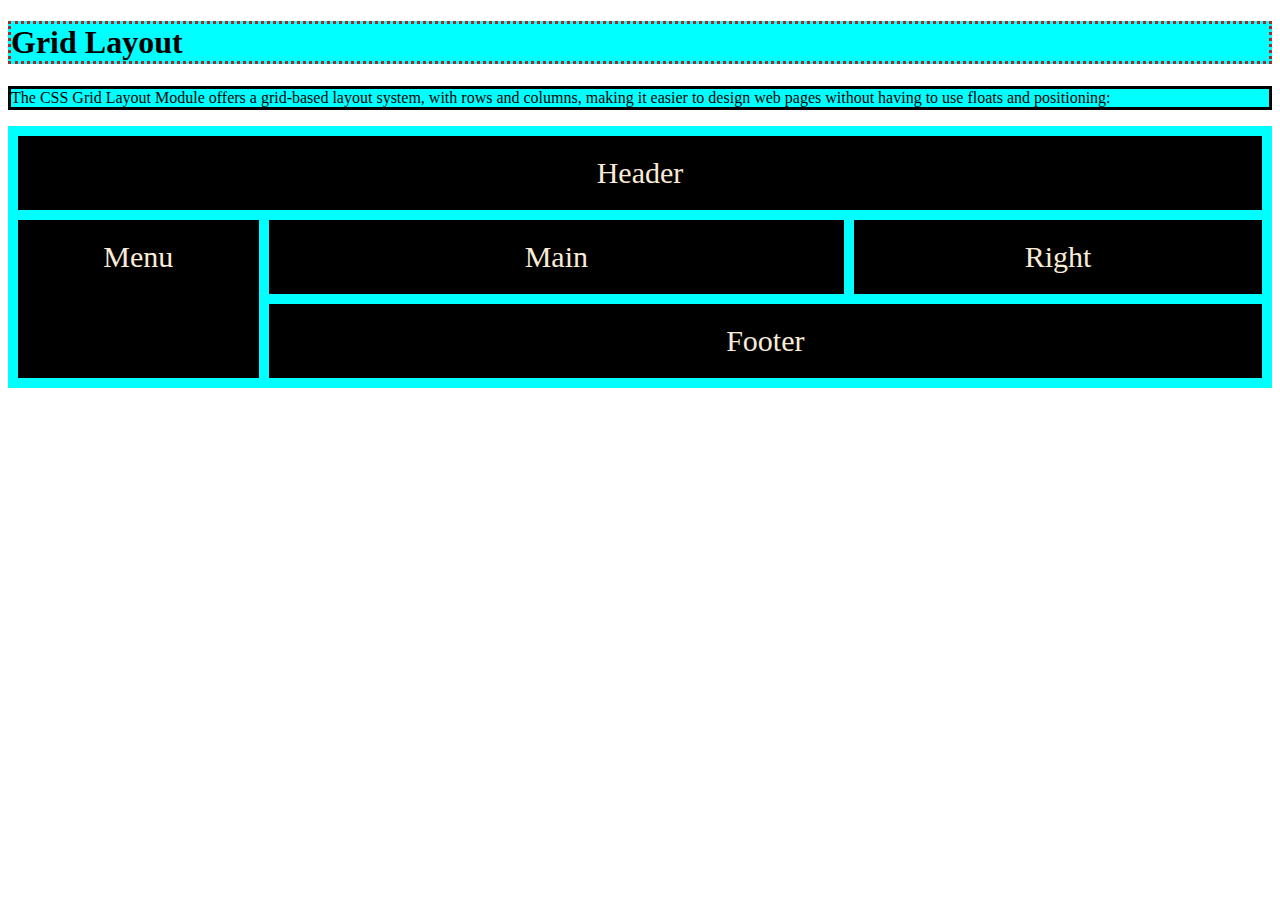
<file: day-7/index.html>
<!DOCTYPE html>
<html lang="en">
<head>
    <meta charset="UTF-8">
    <meta name="viewport" content="width=device-width, initial-scale=1.0">
    <link rel="stylesheet" href="./style.css">
    <title>Grid</title>
</head>
<body>
    <h1>Grid Layout</h1>

<p>The CSS Grid Layout Module offers a grid-based layout system, with rows and columns, making it easier to design web pages without having to use floats and positioning:</p>

<div class="grid-container">
  <div class="item1">Header</div>
  <div class="item2">Menu</div>
  <div class="item3">Main</div>  
  <div class="item4">Right</div>
  <div class="item5">Footer</div>
</div>
</body>
</html>
</file>
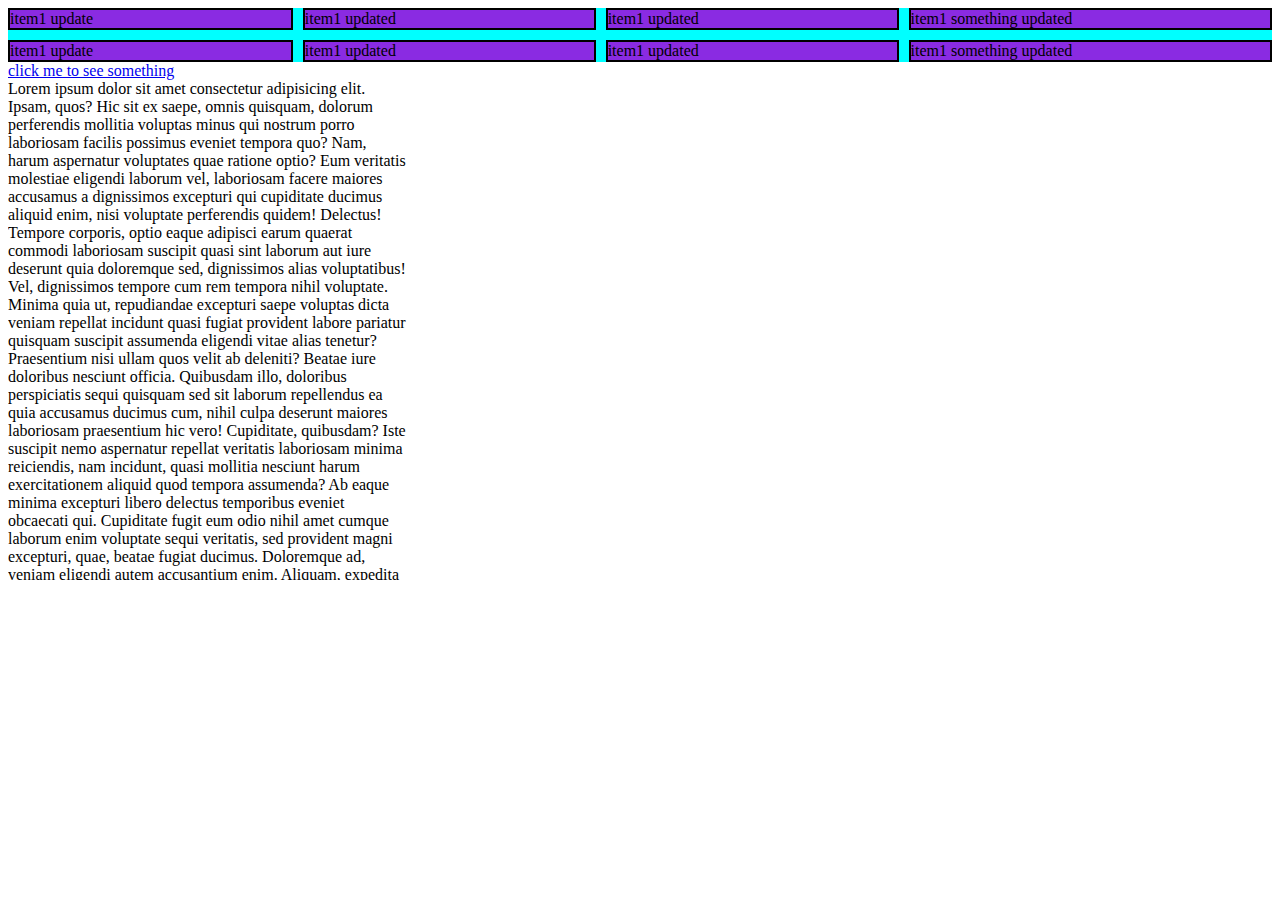
<file: day-8/index.html>
<!DOCTYPE html>
<html lang="en">
<head>
    <meta charset="UTF-8">
    <meta name="viewport" content="width=device-width, initial-scale=1.0">
    <link rel="stylesheet" href="./style.css">
    <title>Media Query</title>
</head>
<body>
    <div class="container">
        <div class="item1">item1 update</div>
        <div class="item1">item1 updated</div>
        <div class="item1">item1 updated</div>
        <div class="item1">item1 something updated</div>
        <div class="item1">item1 update</div>
        <div class="item1">item1 updated</div>
        <div class="item1">item1 updated</div>
        <div class="item1">item1 something updated</div>
       
    </div>
     <div><a href="#"> click me to see something</a></div>
     <div class="data">Lorem ipsum dolor sit amet consectetur adipisicing elit. Ipsam, quos? Hic sit ex saepe, omnis quisquam, dolorum perferendis mollitia voluptas minus qui nostrum porro laboriosam facilis possimus eveniet tempora quo?
     Nam, harum aspernatur voluptates quae ratione optio? Eum veritatis molestiae eligendi laborum vel, laboriosam facere maiores accusamus a dignissimos excepturi qui cupiditate ducimus aliquid enim, nisi voluptate perferendis quidem! Delectus!
     Tempore corporis, optio eaque adipisci earum quaerat commodi laboriosam suscipit quasi sint laborum aut iure deserunt quia doloremque sed, dignissimos alias voluptatibus! Vel, dignissimos tempore cum rem tempora nihil voluptate.
     Minima quia ut, repudiandae excepturi saepe voluptas dicta veniam repellat incidunt quasi fugiat provident labore pariatur quisquam suscipit assumenda eligendi vitae alias tenetur? Praesentium nisi ullam quos velit ab deleniti?
     Beatae iure doloribus nesciunt officia. Quibusdam illo, doloribus perspiciatis sequi quisquam sed sit laborum repellendus ea quia accusamus ducimus cum, nihil culpa deserunt maiores laboriosam praesentium hic vero! Cupiditate, quibusdam?
     Iste suscipit nemo aspernatur repellat veritatis laboriosam minima reiciendis, nam incidunt, quasi mollitia nesciunt harum exercitationem aliquid quod tempora assumenda? Ab eaque minima excepturi libero delectus temporibus eveniet obcaecati qui.
     Cupiditate fugit eum odio nihil amet cumque laborum enim voluptate sequi veritatis, sed provident magni excepturi, quae, beatae fugiat ducimus. Doloremque ad, veniam eligendi autem accusantium enim. Aliquam, expedita accusantium.
     Temporibus unde quod iusto totam excepturi ducimus a nisi autem rerum! Beatae, at laborum temporibus magni aperiam similique quo ipsa eveniet a doloremque quisquam facere aut veniam molestiae! Repudiandae, mollitia?
     Ea tenetur ab aliquid consequuntur. Nostrum veniam ullam nam, delectus mollitia natus tempore aspernatur magni unde a quidem architecto voluptatibus provident libero voluptatum doloremque ex, enim esse placeat. Debitis, vel?
     Dolorum omnis, velit nesciunt blanditiis quia beatae deserunt autem aut modi? Quo reiciendis inventore laudantium cum dolores temporibus, consequatur, excepturi error eveniet fuga perspiciatis ex facilis harum expedita quia! Consequatur.
     Quas ut adipisci voluptate, accusamus eaque eveniet obcaecati, architecto dolorem ea corrupti, provident illo dolores dolore dolor quam! Quia fugiat debitis corporis perferendis enim culpa quo velit recusandae ratione totam!
     Consequuntur, illo ad provident minima eum sunt aspernatur dolor a ea laborum necessitatibus eligendi, impedit consequatur exercitationem hic, placeat vitae recusandae culpa! Cupiditate id ab pariatur illo maiores doloremque? Rerum?
     Laboriosam fugiat unde consequatur distinctio explicabo et tempore, voluptate deserunt eveniet ducimus ratione adipisci nemo illo corrupti maxime repellendus voluptatem quidem atque ex harum vitae, praesentium neque non. Dolore, voluptatem.
     Necessitatibus magni cum nihil eveniet autem! Dolore tenetur itaque dicta dolores cum cumque, perspiciatis quam dolorum delectus rem, deserunt vitae labore, molestiae voluptas nulla suscipit? Excepturi ad dignissimos deserunt assumenda.
     Dolor illo molestiae nam adipisci provident dolorem qui cupiditate amet porro eveniet dignissimos delectus aperiam consequatur, molestias quas debitis ut quasi reiciendis! Debitis dolorum id ex repudiandae tempora itaque minus?
     Eveniet ipsum sapiente qui, dignissimos deleniti iusto similique temporibus natus, perferendis nulla mollitia, ex nihil laudantium magni ratione soluta veniam laborum illum aperiam ea odit eum? Facere corrupti repellat inventore.
     Maxime porro adipisci vitae eos suscipit ullam, doloremque cum? Voluptatibus voluptate facere accusamus, laborum veniam architecto sunt quod, ipsa qui maxime, dolore magnam debitis enim! Quasi sequi perferendis earum explicabo.
     Natus enim sed in placeat eligendi esse ipsum magni harum rem fuga odio hic incidunt minima dolores cupiditate quos omnis accusamus porro, quibusdam recusandae aut assumenda debitis iusto at. Id.
     Eaque earum quaerat eius corporis recusandae natus inventore fugit, harum modi? Architecto eum pariatur ipsam, tenetur mollitia vero nobis voluptate explicabo. Ex possimus rem rerum error tenetur quibusdam voluptatem doloremque?
     Corrupti voluptatem quisquam ex ut quasi hic tempora, tenetur ea cum velit labore perferendis quibusdam totam voluptas pariatur a voluptates sint obcaecati dicta soluta rem aliquid vitae provident sequi. Eveniet!
     Libero a autem consectetur? Eius, animi totam. Ut pariatur possimus tenetur voluptatem a reiciendis numquam perferendis eum aspernatur dolorum! Odio nihil suscipit itaque accusamus nam, illum deleniti reprehenderit ea quibusdam.
     Quibusdam tempore voluptas fugit voluptate eos quis exercitationem molestiae, magni soluta. Velit ad eligendi similique labore deleniti vero expedita cupiditate earum. Eaque harum fugiat a beatae, earum est facilis molestiae!
     Magni alias doloribus nihil illum, incidunt cupiditate corrupti ad! Tenetur necessitatibus iusto nihil. Dicta, numquam, porro eos praesentium quam sapiente perspiciatis illum voluptatum doloribus molestiae earum assumenda ea, accusamus pariatur.
     Minus sed sint asperiores, obcaecati nesciunt maxime nam ipsa assumenda, adipisci ab facere provident eveniet blanditiis. Aut molestiae minima repellendus non, quas porro, suscipit consectetur atque, voluptatibus assumenda nulla ea?
     Officia provident perspiciatis voluptatem, ipsam deserunt amet ipsum eos dolorem. Incidunt laboriosam veritatis iste alias libero similique saepe non maxime quibusdam, ducimus tenetur beatae dolor minus nesciunt possimus, repellendus nobis.
     Eaque impedit, eius dolores nam corrupti tempore molestias qui rerum. Consectetur minus dolore placeat ipsa odio culpa dicta nobis accusantium quos esse! Amet a dolorem fugit, illo error alias ex?
     Ratione, debitis. Laudantium quae eius consectetur iure voluptate beatae magnam quos, id ut debitis vel doloribus voluptatum eveniet assumenda, quisquam perferendis. Omnis eaque consectetur dolorum reprehenderit, obcaecati necessitatibus blanditiis dignissimos?</div>
</body>
</html>
</file>
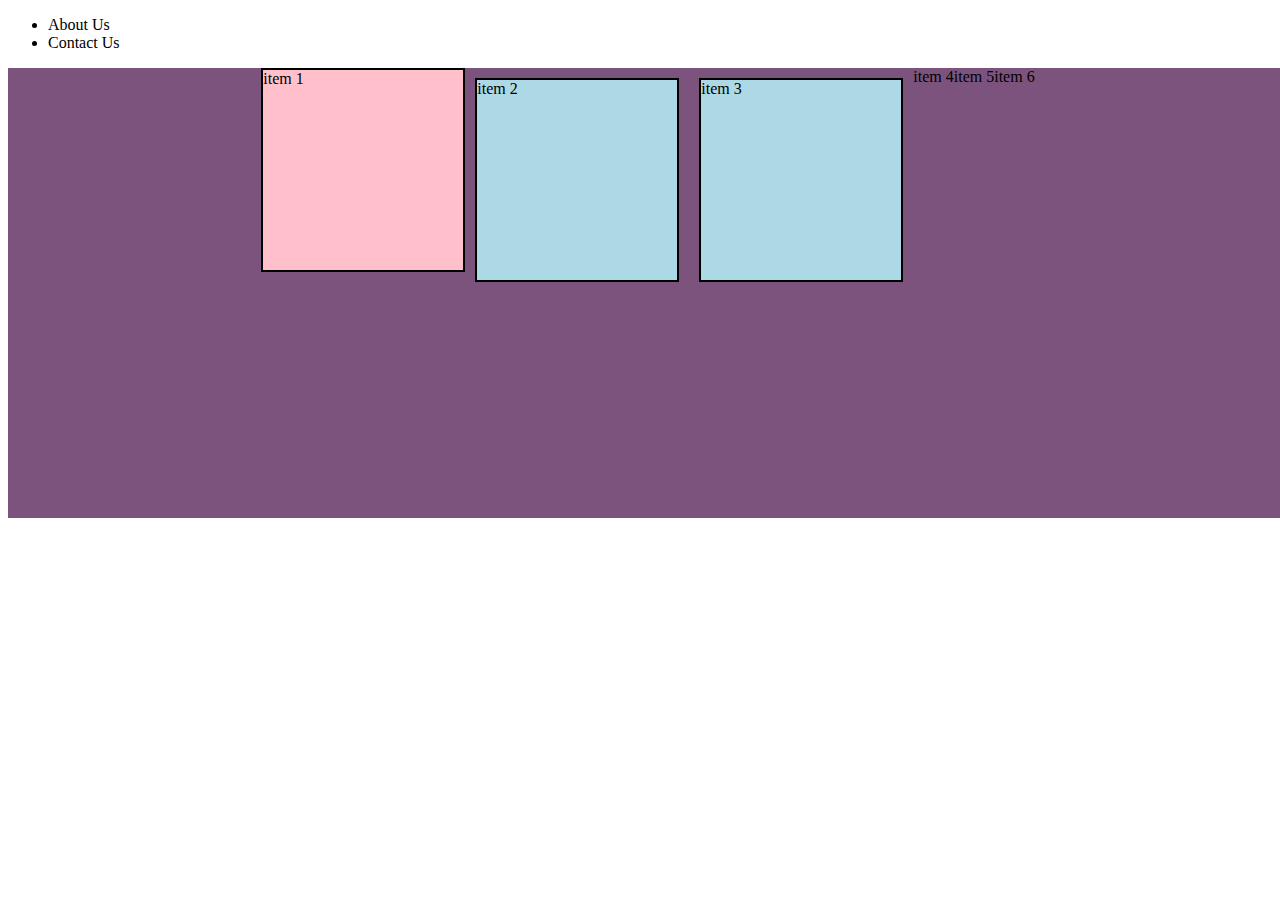
<file: day-9/index.html>
<!DOCTYPE html>
<html lang="en">
<head>
    <meta charset="UTF-8">
    <meta name="viewport" content="width=device-width, initial-scale=1.0">
    <title>Document</title>
    <style>
        .container {
            display: flex; /* enables flexbox layout for flexible and efficient alignment of items */
            width: 100vw; /* sets the container width to 100% of the viewport width */
            height: 50vh; /* sets the container height to 50% of the viewport height */
            background-color:rgb(124, 83, 124); /* background color of the container */
            flex-direction: row; /* aligns flex items in a row */
            flex-wrap: wrap; /* allows items to wrap onto the next line if necessary */
            justify-content: center; /* centers items horizontally */
            position: absolute; /* positions container relative to its normal position */
        }
        .items1 {
            background-color: pink; 
            height: 200px; /* height of the first item */
            width: 200px; /* width of the first item */
            border: 2px solid; /* solid border around the first item */
        }
        .items2 {
            background-color: lightblue; 
            height: 200px; 
            width: 200px;
            border: 2px solid; 
            margin: 10px; 
        }
    </style>
</head>
<body>

<header>
    <nav>
        <ul>
            <li>About Us</li>
            <li>Contact Us</li>
        </ul>
    </nav>
</header>

<div class="container">
    <div class="items1">item 1</div>
    <div class="items2">item 2</div>
    <div class="items2">item 3</div>
    <div class="items3">item 4</div>
    <div class="items4">item 5</div>
    <div class="items5">item 6</div>
</div>

<footer>
    footer
</footer>

</body>
</html>
</file>
<file: day-7/style.css>
h1{
    background-color: aqua;
    border: dotted;
    border-color: brown;
}
p{
    background-color: aqua;
    border: solid;
    border-color: black;
}
.item1 { grid-area: header; }
.item2 { grid-area: menu; }
.item3 { grid-area: main; }
.item4 { grid-area: right; }
.item5 { grid-area: footer; }

.grid-container {
  display: grid;
  grid-template-areas:
    'header header header header header header'
    'menu main main main right right'
    'menu footer footer footer footer footer';
  gap: 10px;
  background-color:aqua;
  padding: 10px;
}

.grid-container > div {
  background-color: black;
  color: antiquewhite;
  text-align: center;
  padding: 20px 0;
  font-size: 30px;
}
</file>
<file: day-8/style.css>
.container{
    background-color: aqua;
    gap: 10px;
    grid-template-columns: auto auto auto auto;
    display: grid;
    display: inline-block-grid;
}
.item1{
    background-color: blueviolet;
    border: 2px solid black;
}
@media screen and (max-width: 480px) {
    body {
        background-color: lightgreen;
    }
    .container{
        grid-template-columns: auto;
        background-color: brown;
    }
}
@media screen and (max-width: 600px) and (min-width:480px) {
    body {
        background-color: rgb(238, 232, 144);
    }
        .container {
            grid-template-columns: auto auto;
            background-color: rgb(165, 42, 124);
        }
}
@media screen and (max-width: 900px) and (min-width:600px) {
    body {
        background-color: rgb(238, 144, 149);
    }
        .container {
            grid-template-columns: auto auto auto;
            background-color: rgb(42, 116, 165);
        }
}
a:hover{
    background-color: rgb(255, 0, 0);
}
a:focus {
    background-color: rgb(9, 255, 0);
}
a:visited {
    background-color: rgb(255, 145, 0);
}
.data{
    height: 500px;
    width: 400px;
    overflow: auto;
}
</file>
